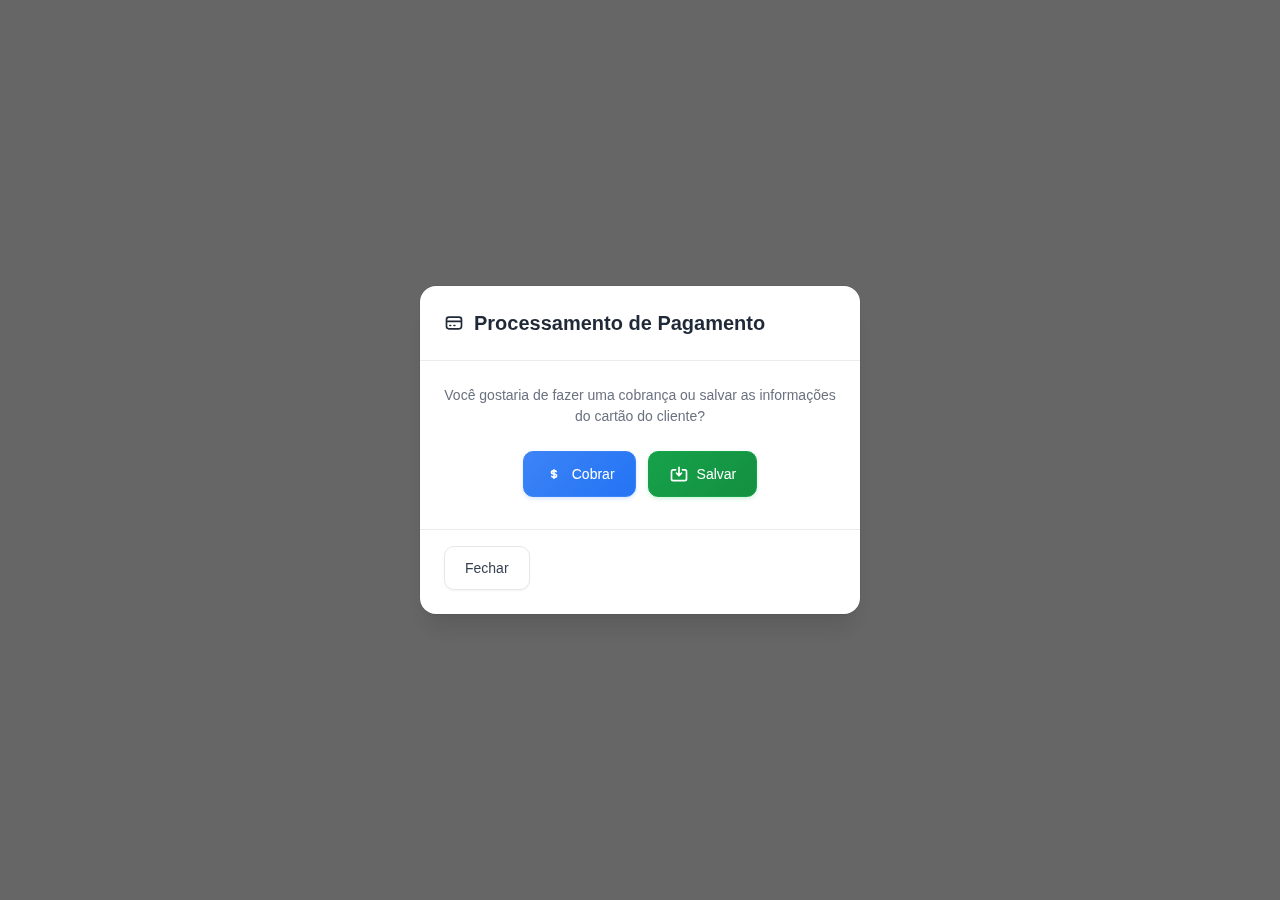
<file: public/index.html>
<!-- WIDGET PAGAMENTO – abre o modal automaticamente (sem botão) -->
<!DOCTYPE html>
<html lang="pt-BR">
<head>
<meta charset="utf-8" />
<meta name="viewport" content="width=device-width, initial-scale=1" />
<title>Widget Pagamento – Auto Open</title>
<!-- seu CSS externo -->
<link rel="stylesheet" href="./widget-styles.css">
</head>
<body>

<!-- Modal -->
<div id="modalOverlay" class="modal-overlay">
  <div class="modal-content">
    <div class="modal-header">
      <h2 class="modal-title">
        <svg class="icon" fill="none" stroke="currentColor" viewBox="0 0 24 24">
          <path stroke-linecap="round" stroke-linejoin="round" stroke-width="2" d="M3 10h18M7 15h1m4 0h1m-7 4h12a3 3 0 003-3V8a3 3 0 00-3-3H6a3 3 0 00-3 3v8a3 3 0 003 3z"></path>
        </svg>
        Processamento de Pagamento
      </h2>
    </div>

    <div class="modal-body">
      <div class="space-y-6">
        <div class="text-center">
          <p class="text-muted">Você gostaria de fazer uma cobrança ou salvar as informações do cartão do cliente?</p>
        </div>

        <!-- Botões iniciais -->
        <div id="actionButtons" class="flex gap-3 justify-center">
          <button id="chargeBtn" class="btn btn-primary flex items-center gap-2">
            <svg class="icon" fill="none" stroke="currentColor" viewBox="0 0 24 24">
              <path stroke-linecap="round" stroke-linejoin="round" stroke-width="2" d="M12 8c-1.657 0-3 .895-3 2s1.343 2 3 2 3 .895 3 2-1.343 2-3 2m0-8c1.11 0 2.08.402 2.599 1M12 8V7m0 1v8m0 0v1m0-1c-1.11 0-2.08-.402-2.599-1"></path>
            </svg>
            Cobrar
          </button>
          <button id="saveBtn" class="btn btn-success flex items-center gap-2">
            <svg class="icon" fill="none" stroke="currentColor" viewBox="0 0 24 24">
              <path stroke-linecap="round" stroke-linejoin="round" stroke-width="2" d="M8 7H5a2 2 0 00-2 2v9a2 2 0 002 2h14a2 2 0 002-2V9a2 2 0 00-2-2h-3m-1 4l-3 3m0 0l-3-3m3 3V4"></path>
            </svg>
            Salvar
          </button>
        </div>

        <!-- Seção de cobrança -->
        <div id="chargeSection" class="space-y-4" style="display:none;">
          <div class="input-group">
            <label for="amount" class="label">Digite o valor</label>
            <div class="input-wrapper">
              <span class="currency-symbol">R$</span>
              <input id="amount" type="number" step="0.01" min="0" placeholder="0,00" class="input" />
            </div>
          </div>
          <div class="flex gap-2">
            <button id="backBtn" class="btn btn-outline flex-1">Voltar</button>
            <button id="finalizeBtn" class="btn btn-success flex-1" disabled>Finalizar</button>
          </div>
        </div>

        <!-- Seção de salvamento -->
        <div id="saveSection" class="success-message" style="display:none;">
          <div class="flex items-center justify-center gap-2">
            <svg class="icon" fill="none" stroke="currentColor" viewBox="0 0 24 24">
              <path stroke-linecap="round" stroke-linejoin="round" stroke-width="2" d="M8 7H5a2 2 0 00-2 2v9a2 2 0 002 2h14a2 2 0 002-2V9a2 2 0 00-2-2h-3m-1 4l-3 3m0 0l-3-3m3 3V4"></path>
            </svg>
            <span>Gerando link para salvar cartão...</span>
          </div>
        </div>
      </div>
    </div>

    <div id="modalFooter" class="modal-footer">
      <button id="closeModal" class="btn btn-outline">Fechar</button>
    </div>
  </div>
</div>

<!-- SDK do Zoho CRM (produção) -->
<script src="https://static.zohocdn.com/crm/v2/crm-js-sdk/1.0/ZohoEmbeddedAppSDK.min.js"></script>
<script>
// MOCK opcional para rodar fora do Zoho (não afeta em produção)
(function(){
  if(!window.ZOHO){
    window.ZOHO = {
      embeddedApp:{ on:function(e,cb){ cb({ EntityId:null }); }, init:function(){} },
      CRM:{ FUNCTIONS:{ execute:function(api,p){ return Promise.resolve({ code:'success', details:{ output:'OK|https://example.com/pagamento-teste' } }); } }, UI:{ Popup:{ close:function(){} } } }
    };
  }
})();

let DEAL_ID = null;
ZOHO.embeddedApp.on('PageLoad', function(ctx){ DEAL_ID = (ctx && (ctx.EntityId || ctx.Entity)) || null; });
ZOHO.embeddedApp.init();

async function execStripePL(amountStr){
  const args = { deal_id:String(DEAL_ID||''), amount_brl:String(amountStr) };
  const res = await ZOHO.CRM.FUNCTIONS.execute('standalone.stripe_pl_from_widget', { arguments: JSON.stringify(args) });
  return String(res && res.details && res.details.output ? res.details.output : '');
}
async function execStripeSetup(){
  const args = { deal_id:String(DEAL_ID||''), email:'' };
  const res = await ZOHO.CRM.FUNCTIONS.execute('standalone.stripe_setup_from_widget', { arguments: JSON.stringify(args) });
  return String(res && res.details && res.details.output ? res.details.output : '');
}

class PaymentModal{
  constructor(){ this.selectedAction=null; this.initEls(); this.bind(); }
  initEls(){
    this.modal=document.getElementById('modalOverlay');
    this.closeBtn=document.getElementById('closeModal');
    this.chargeBtn=document.getElementById('chargeBtn');
    this.saveBtn=document.getElementById('saveBtn');
    this.backBtn=document.getElementById('backBtn');
    this.finalizeBtn=document.getElementById('finalizeBtn');
    this.amountInput=document.getElementById('amount');
    this.actionButtons=document.getElementById('actionButtons');
    this.chargeSection=document.getElementById('chargeSection');
    this.saveSection=document.getElementById('saveSection');
    this.modalFooter=document.getElementById('modalFooter');
  }
  bind(){
    this.closeBtn.addEventListener('click', ()=>this.close());
    this.chargeBtn.addEventListener('click', ()=>this.toCharge());
    this.saveBtn.addEventListener('click', ()=>this.toSave());
    this.backBtn.addEventListener('click', ()=>this.reset());
    this.finalizeBtn.addEventListener('click', ()=>this.finalize());
    this.amountInput.addEventListener('input', ()=>this.validate());
    this.modal.addEventListener('click', (e)=>{ if(e.target===this.modal) this.close(); });
  }
  open(){ this.modal.classList.add('active'); document.body.style.overflow='hidden'; }
  close(){ this.modal.classList.remove('active'); document.body.style.overflow=''; setTimeout(()=>this.reset(),200); }
  reset(){ this.selectedAction=null; this.amountInput.value=''; this.actionButtons.style.display='flex'; this.chargeSection.style.display='none'; this.saveSection.style.display='none'; this.modalFooter.style.display='block'; this.finalizeBtn.disabled=true; this.finalizeBtn.textContent='Finalizar'; }
  toCharge(){ this.selectedAction='charge'; this.actionButtons.style.display='none'; this.chargeSection.style.display='block'; this.chargeSection.classList.add('animate-in'); this.modalFooter.style.display='none'; setTimeout(()=>this.amountInput.focus(),100); }
  async toSave(){ this.selectedAction='save'; this.actionButtons.style.display='none'; this.saveSection.style.display='block'; this.saveSection.classList.add('animate-in'); try{ const r=await execStripeSetup(); if(r.startsWith('OK|')){ window.open(r.substring(3),'_blank'); } else if(r.startsWith('ERR|')){ alert(r.substring(4)); this.reset(); } else { alert('Retorno inesperado da função.'); this.reset(); } } catch(e){ console.error(e); alert('Erro ao gerar link de setup.'); this.reset(); } }
  validate(){ const raw=String(this.amountInput.value||'').replace(',', '.'); const v=parseFloat(raw); this.finalizeBtn.disabled=!v||v<=0; }
  async finalize(){ const rawIn=this.amountInput.value; const raw=String(rawIn||'').replace(',', '.'); const v=parseFloat(raw); if(!v||v<=0){ alert('Informe um valor maior que zero.'); return; } this.finalizeBtn.disabled=true; const t=this.finalizeBtn.textContent; this.finalizeBtn.textContent='Gerando...'; try{ const r=await execStripePL(rawIn); if(r.startsWith('OK|')){ window.open(r.substring(3),'_blank'); this.close(); } else if(r.startsWith('ERR|')){ alert(r.substring(4)); } else { alert('Retorno inesperado da função.'); } } catch(e){ console.error(e); alert('Erro ao gerar link de pagamento.'); } finally { this.finalizeBtn.disabled=false; this.finalizeBtn.textContent=t; } }
}

// Inicializa e ABRE o modal automaticamente
window.addEventListener('DOMContentLoaded', ()=>{ const pm=new PaymentModal(); pm.open(); });
</script>

</body>
</html>
</file>
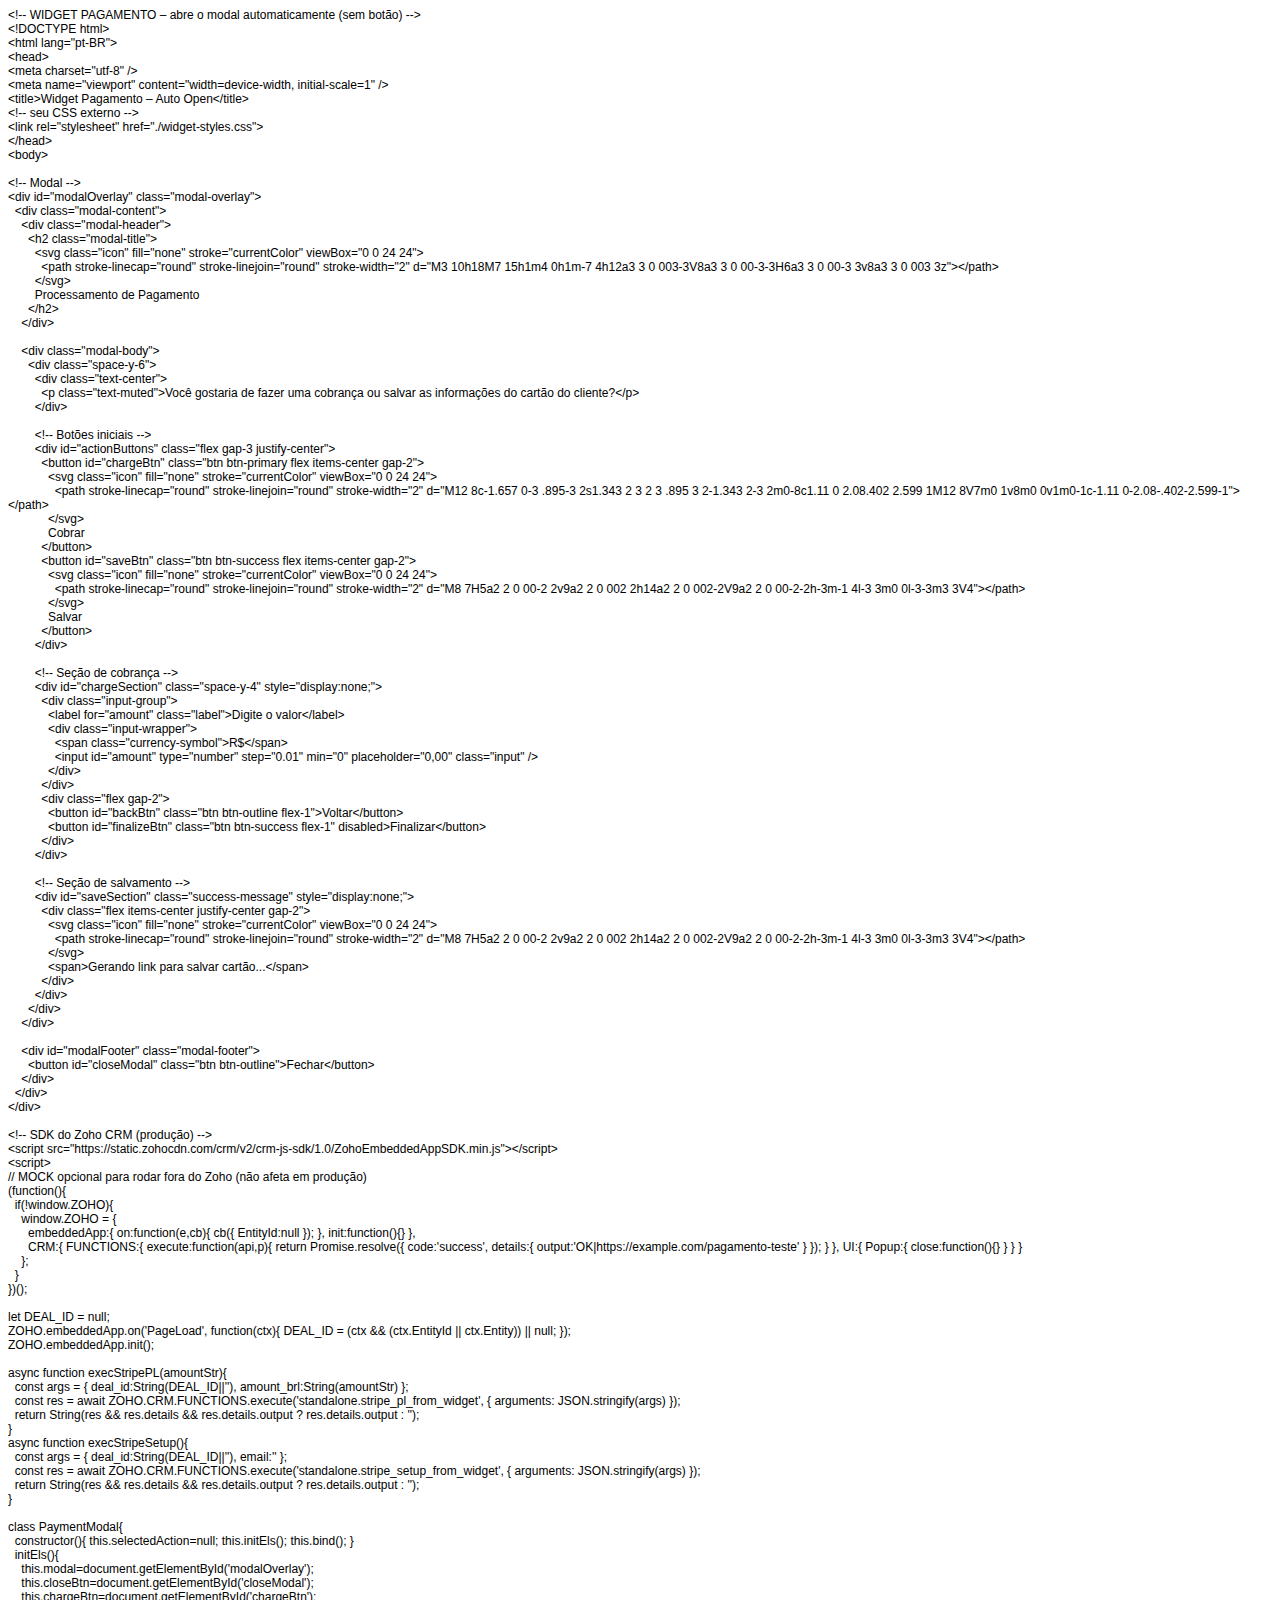
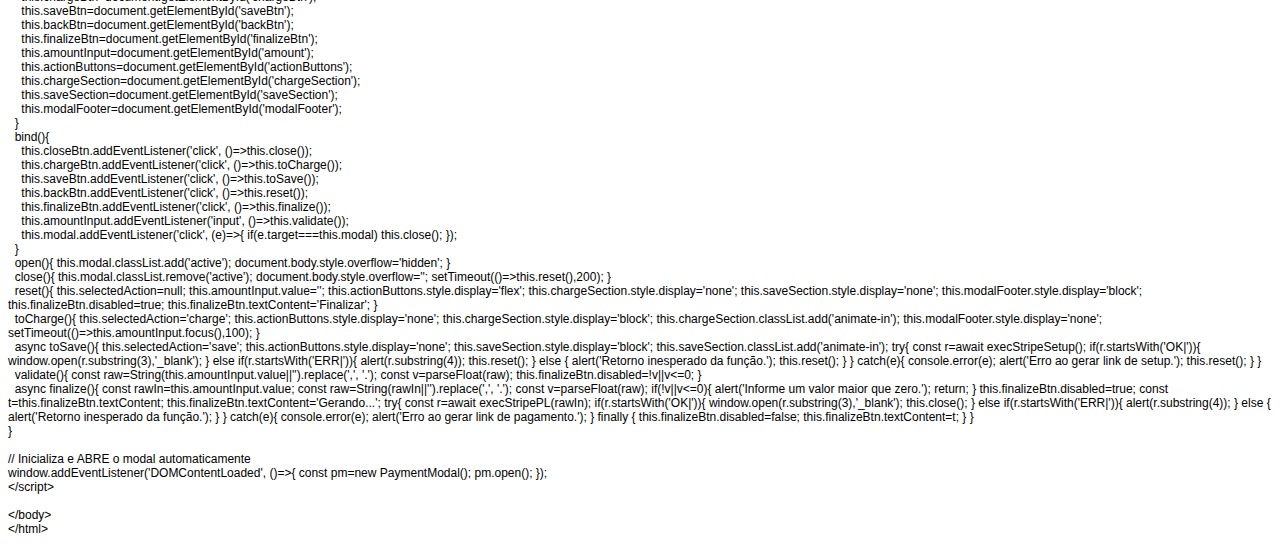
<file: public/zoho-widget.html>
<!DOCTYPE html PUBLIC "-//W3C//DTD HTML 4.01//EN" "http://www.w3.org/TR/html4/strict.dtd">
<html>
<head>
  <meta http-equiv="Content-Type" content="text/html; charset=utf-8">
  <meta http-equiv="Content-Style-Type" content="text/css">
  <title></title>
  <meta name="Generator" content="Cocoa HTML Writer">
  <meta name="CocoaVersion" content="2575.7">
  <style type="text/css">
    p.p1 {margin: 0.0px 0.0px 0.0px 0.0px; font: 12.0px Helvetica}
    p.p2 {margin: 0.0px 0.0px 0.0px 0.0px; font: 12.0px Helvetica; min-height: 14.0px}
  </style>
</head>
<body>
<p class="p1">&lt;!-- WIDGET PAGAMENTO – abre o modal automaticamente (sem botão) --&gt;</p>
<p class="p1">&lt;!DOCTYPE html&gt;</p>
<p class="p1">&lt;html lang="pt-BR"&gt;</p>
<p class="p1">&lt;head&gt;</p>
<p class="p1">&lt;meta charset="utf-8" /&gt;</p>
<p class="p1">&lt;meta name="viewport" content="width=device-width, initial-scale=1" /&gt;</p>
<p class="p1">&lt;title&gt;Widget Pagamento – Auto Open&lt;/title&gt;</p>
<p class="p1">&lt;!-- seu CSS externo --&gt;</p>
<p class="p1">&lt;link rel="stylesheet" href="./widget-styles.css"&gt;</p>
<p class="p1">&lt;/head&gt;</p>
<p class="p1">&lt;body&gt;</p>
<p class="p2"><br></p>
<p class="p1">&lt;!-- Modal --&gt;</p>
<p class="p1">&lt;div id="modalOverlay" class="modal-overlay"&gt;</p>
<p class="p1"><span class="Apple-converted-space">  </span>&lt;div class="modal-content"&gt;</p>
<p class="p1"><span class="Apple-converted-space">    </span>&lt;div class="modal-header"&gt;</p>
<p class="p1"><span class="Apple-converted-space">      </span>&lt;h2 class="modal-title"&gt;</p>
<p class="p1"><span class="Apple-converted-space">        </span>&lt;svg class="icon" fill="none" stroke="currentColor" viewBox="0 0 24 24"&gt;</p>
<p class="p1"><span class="Apple-converted-space">          </span>&lt;path stroke-linecap="round" stroke-linejoin="round" stroke-width="2" d="M3 10h18M7 15h1m4 0h1m-7 4h12a3 3 0 003-3V8a3 3 0 00-3-3H6a3 3 0 00-3 3v8a3 3 0 003 3z"&gt;&lt;/path&gt;</p>
<p class="p1"><span class="Apple-converted-space">        </span>&lt;/svg&gt;</p>
<p class="p1"><span class="Apple-converted-space">        </span>Processamento de Pagamento</p>
<p class="p1"><span class="Apple-converted-space">      </span>&lt;/h2&gt;</p>
<p class="p1"><span class="Apple-converted-space">    </span>&lt;/div&gt;</p>
<p class="p2"><br></p>
<p class="p1"><span class="Apple-converted-space">    </span>&lt;div class="modal-body"&gt;</p>
<p class="p1"><span class="Apple-converted-space">      </span>&lt;div class="space-y-6"&gt;</p>
<p class="p1"><span class="Apple-converted-space">        </span>&lt;div class="text-center"&gt;</p>
<p class="p1"><span class="Apple-converted-space">          </span>&lt;p class="text-muted"&gt;Você gostaria de fazer uma cobrança ou salvar as informações do cartão do cliente?&lt;/p&gt;</p>
<p class="p1"><span class="Apple-converted-space">        </span>&lt;/div&gt;</p>
<p class="p2"><br></p>
<p class="p1"><span class="Apple-converted-space">        </span>&lt;!-- Botões iniciais --&gt;</p>
<p class="p1"><span class="Apple-converted-space">        </span>&lt;div id="actionButtons" class="flex gap-3 justify-center"&gt;</p>
<p class="p1"><span class="Apple-converted-space">          </span>&lt;button id="chargeBtn" class="btn btn-primary flex items-center gap-2"&gt;</p>
<p class="p1"><span class="Apple-converted-space">            </span>&lt;svg class="icon" fill="none" stroke="currentColor" viewBox="0 0 24 24"&gt;</p>
<p class="p1"><span class="Apple-converted-space">              </span>&lt;path stroke-linecap="round" stroke-linejoin="round" stroke-width="2" d="M12 8c-1.657 0-3 .895-3 2s1.343 2 3 2 3 .895 3 2-1.343 2-3 2m0-8c1.11 0 2.08.402 2.599 1M12 8V7m0 1v8m0 0v1m0-1c-1.11 0-2.08-.402-2.599-1"&gt;&lt;/path&gt;</p>
<p class="p1"><span class="Apple-converted-space">            </span>&lt;/svg&gt;</p>
<p class="p1"><span class="Apple-converted-space">            </span>Cobrar</p>
<p class="p1"><span class="Apple-converted-space">          </span>&lt;/button&gt;</p>
<p class="p1"><span class="Apple-converted-space">          </span>&lt;button id="saveBtn" class="btn btn-success flex items-center gap-2"&gt;</p>
<p class="p1"><span class="Apple-converted-space">            </span>&lt;svg class="icon" fill="none" stroke="currentColor" viewBox="0 0 24 24"&gt;</p>
<p class="p1"><span class="Apple-converted-space">              </span>&lt;path stroke-linecap="round" stroke-linejoin="round" stroke-width="2" d="M8 7H5a2 2 0 00-2 2v9a2 2 0 002 2h14a2 2 0 002-2V9a2 2 0 00-2-2h-3m-1 4l-3 3m0 0l-3-3m3 3V4"&gt;&lt;/path&gt;</p>
<p class="p1"><span class="Apple-converted-space">            </span>&lt;/svg&gt;</p>
<p class="p1"><span class="Apple-converted-space">            </span>Salvar</p>
<p class="p1"><span class="Apple-converted-space">          </span>&lt;/button&gt;</p>
<p class="p1"><span class="Apple-converted-space">        </span>&lt;/div&gt;</p>
<p class="p2"><br></p>
<p class="p1"><span class="Apple-converted-space">        </span>&lt;!-- Seção de cobrança --&gt;</p>
<p class="p1"><span class="Apple-converted-space">        </span>&lt;div id="chargeSection" class="space-y-4" style="display:none;"&gt;</p>
<p class="p1"><span class="Apple-converted-space">          </span>&lt;div class="input-group"&gt;</p>
<p class="p1"><span class="Apple-converted-space">            </span>&lt;label for="amount" class="label"&gt;Digite o valor&lt;/label&gt;</p>
<p class="p1"><span class="Apple-converted-space">            </span>&lt;div class="input-wrapper"&gt;</p>
<p class="p1"><span class="Apple-converted-space">              </span>&lt;span class="currency-symbol"&gt;R$&lt;/span&gt;</p>
<p class="p1"><span class="Apple-converted-space">              </span>&lt;input id="amount" type="number" step="0.01" min="0" placeholder="0,00" class="input" /&gt;</p>
<p class="p1"><span class="Apple-converted-space">            </span>&lt;/div&gt;</p>
<p class="p1"><span class="Apple-converted-space">          </span>&lt;/div&gt;</p>
<p class="p1"><span class="Apple-converted-space">          </span>&lt;div class="flex gap-2"&gt;</p>
<p class="p1"><span class="Apple-converted-space">            </span>&lt;button id="backBtn" class="btn btn-outline flex-1"&gt;Voltar&lt;/button&gt;</p>
<p class="p1"><span class="Apple-converted-space">            </span>&lt;button id="finalizeBtn" class="btn btn-success flex-1" disabled&gt;Finalizar&lt;/button&gt;</p>
<p class="p1"><span class="Apple-converted-space">          </span>&lt;/div&gt;</p>
<p class="p1"><span class="Apple-converted-space">        </span>&lt;/div&gt;</p>
<p class="p2"><br></p>
<p class="p1"><span class="Apple-converted-space">        </span>&lt;!-- Seção de salvamento --&gt;</p>
<p class="p1"><span class="Apple-converted-space">        </span>&lt;div id="saveSection" class="success-message" style="display:none;"&gt;</p>
<p class="p1"><span class="Apple-converted-space">          </span>&lt;div class="flex items-center justify-center gap-2"&gt;</p>
<p class="p1"><span class="Apple-converted-space">            </span>&lt;svg class="icon" fill="none" stroke="currentColor" viewBox="0 0 24 24"&gt;</p>
<p class="p1"><span class="Apple-converted-space">              </span>&lt;path stroke-linecap="round" stroke-linejoin="round" stroke-width="2" d="M8 7H5a2 2 0 00-2 2v9a2 2 0 002 2h14a2 2 0 002-2V9a2 2 0 00-2-2h-3m-1 4l-3 3m0 0l-3-3m3 3V4"&gt;&lt;/path&gt;</p>
<p class="p1"><span class="Apple-converted-space">            </span>&lt;/svg&gt;</p>
<p class="p1"><span class="Apple-converted-space">            </span>&lt;span&gt;Gerando link para salvar cartão...&lt;/span&gt;</p>
<p class="p1"><span class="Apple-converted-space">          </span>&lt;/div&gt;</p>
<p class="p1"><span class="Apple-converted-space">        </span>&lt;/div&gt;</p>
<p class="p1"><span class="Apple-converted-space">      </span>&lt;/div&gt;</p>
<p class="p1"><span class="Apple-converted-space">    </span>&lt;/div&gt;</p>
<p class="p2"><br></p>
<p class="p1"><span class="Apple-converted-space">    </span>&lt;div id="modalFooter" class="modal-footer"&gt;</p>
<p class="p1"><span class="Apple-converted-space">      </span>&lt;button id="closeModal" class="btn btn-outline"&gt;Fechar&lt;/button&gt;</p>
<p class="p1"><span class="Apple-converted-space">    </span>&lt;/div&gt;</p>
<p class="p1"><span class="Apple-converted-space">  </span>&lt;/div&gt;</p>
<p class="p1">&lt;/div&gt;</p>
<p class="p2"><br></p>
<p class="p1">&lt;!-- SDK do Zoho CRM (produção) --&gt;</p>
<p class="p1">&lt;script src="https://static.zohocdn.com/crm/v2/crm-js-sdk/1.0/ZohoEmbeddedAppSDK.min.js"&gt;&lt;/script&gt;</p>
<p class="p1">&lt;script&gt;</p>
<p class="p1">// MOCK opcional para rodar fora do Zoho (não afeta em produção)</p>
<p class="p1">(function(){</p>
<p class="p1"><span class="Apple-converted-space">  </span>if(!window.ZOHO){</p>
<p class="p1"><span class="Apple-converted-space">    </span>window.ZOHO = {</p>
<p class="p1"><span class="Apple-converted-space">      </span>embeddedApp:{ on:function(e,cb){ cb({ EntityId:null }); }, init:function(){} },</p>
<p class="p1"><span class="Apple-converted-space">      </span>CRM:{ FUNCTIONS:{ execute:function(api,p){ return Promise.resolve({ code:'success', details:{ output:'OK|https://example.com/pagamento-teste' } }); } }, UI:{ Popup:{ close:function(){} } } }</p>
<p class="p1"><span class="Apple-converted-space">    </span>};</p>
<p class="p1"><span class="Apple-converted-space">  </span>}</p>
<p class="p1">})();</p>
<p class="p2"><br></p>
<p class="p1">let DEAL_ID = null;</p>
<p class="p1">ZOHO.embeddedApp.on('PageLoad', function(ctx){ DEAL_ID = (ctx &amp;&amp; (ctx.EntityId || ctx.Entity)) || null; });</p>
<p class="p1">ZOHO.embeddedApp.init();</p>
<p class="p2"><br></p>
<p class="p1">async function execStripePL(amountStr){</p>
<p class="p1"><span class="Apple-converted-space">  </span>const args = { deal_id:String(DEAL_ID||''), amount_brl:String(amountStr) };</p>
<p class="p1"><span class="Apple-converted-space">  </span>const res = await ZOHO.CRM.FUNCTIONS.execute('standalone.stripe_pl_from_widget', { arguments: JSON.stringify(args) });</p>
<p class="p1"><span class="Apple-converted-space">  </span>return String(res &amp;&amp; res.details &amp;&amp; res.details.output ? res.details.output : '');</p>
<p class="p1">}</p>
<p class="p1">async function execStripeSetup(){</p>
<p class="p1"><span class="Apple-converted-space">  </span>const args = { deal_id:String(DEAL_ID||''), email:'' };</p>
<p class="p1"><span class="Apple-converted-space">  </span>const res = await ZOHO.CRM.FUNCTIONS.execute('standalone.stripe_setup_from_widget', { arguments: JSON.stringify(args) });</p>
<p class="p1"><span class="Apple-converted-space">  </span>return String(res &amp;&amp; res.details &amp;&amp; res.details.output ? res.details.output : '');</p>
<p class="p1">}</p>
<p class="p2"><br></p>
<p class="p1">class PaymentModal{</p>
<p class="p1"><span class="Apple-converted-space">  </span>constructor(){ this.selectedAction=null; this.initEls(); this.bind(); }</p>
<p class="p1"><span class="Apple-converted-space">  </span>initEls(){</p>
<p class="p1"><span class="Apple-converted-space">    </span>this.modal=document.getElementById('modalOverlay');</p>
<p class="p1"><span class="Apple-converted-space">    </span>this.closeBtn=document.getElementById('closeModal');</p>
<p class="p1"><span class="Apple-converted-space">    </span>this.chargeBtn=document.getElementById('chargeBtn');</p>
<p class="p1"><span class="Apple-converted-space">    </span>this.saveBtn=document.getElementById('saveBtn');</p>
<p class="p1"><span class="Apple-converted-space">    </span>this.backBtn=document.getElementById('backBtn');</p>
<p class="p1"><span class="Apple-converted-space">    </span>this.finalizeBtn=document.getElementById('finalizeBtn');</p>
<p class="p1"><span class="Apple-converted-space">    </span>this.amountInput=document.getElementById('amount');</p>
<p class="p1"><span class="Apple-converted-space">    </span>this.actionButtons=document.getElementById('actionButtons');</p>
<p class="p1"><span class="Apple-converted-space">    </span>this.chargeSection=document.getElementById('chargeSection');</p>
<p class="p1"><span class="Apple-converted-space">    </span>this.saveSection=document.getElementById('saveSection');</p>
<p class="p1"><span class="Apple-converted-space">    </span>this.modalFooter=document.getElementById('modalFooter');</p>
<p class="p1"><span class="Apple-converted-space">  </span>}</p>
<p class="p1"><span class="Apple-converted-space">  </span>bind(){</p>
<p class="p1"><span class="Apple-converted-space">    </span>this.closeBtn.addEventListener('click', ()=&gt;this.close());</p>
<p class="p1"><span class="Apple-converted-space">    </span>this.chargeBtn.addEventListener('click', ()=&gt;this.toCharge());</p>
<p class="p1"><span class="Apple-converted-space">    </span>this.saveBtn.addEventListener('click', ()=&gt;this.toSave());</p>
<p class="p1"><span class="Apple-converted-space">    </span>this.backBtn.addEventListener('click', ()=&gt;this.reset());</p>
<p class="p1"><span class="Apple-converted-space">    </span>this.finalizeBtn.addEventListener('click', ()=&gt;this.finalize());</p>
<p class="p1"><span class="Apple-converted-space">    </span>this.amountInput.addEventListener('input', ()=&gt;this.validate());</p>
<p class="p1"><span class="Apple-converted-space">    </span>this.modal.addEventListener('click', (e)=&gt;{ if(e.target===this.modal) this.close(); });</p>
<p class="p1"><span class="Apple-converted-space">  </span>}</p>
<p class="p1"><span class="Apple-converted-space">  </span>open(){ this.modal.classList.add('active'); document.body.style.overflow='hidden'; }</p>
<p class="p1"><span class="Apple-converted-space">  </span>close(){ this.modal.classList.remove('active'); document.body.style.overflow=''; setTimeout(()=&gt;this.reset(),200); }</p>
<p class="p1"><span class="Apple-converted-space">  </span>reset(){ this.selectedAction=null; this.amountInput.value=''; this.actionButtons.style.display='flex'; this.chargeSection.style.display='none'; this.saveSection.style.display='none'; this.modalFooter.style.display='block'; this.finalizeBtn.disabled=true; this.finalizeBtn.textContent='Finalizar'; }</p>
<p class="p1"><span class="Apple-converted-space">  </span>toCharge(){ this.selectedAction='charge'; this.actionButtons.style.display='none'; this.chargeSection.style.display='block'; this.chargeSection.classList.add('animate-in'); this.modalFooter.style.display='none'; setTimeout(()=&gt;this.amountInput.focus(),100); }</p>
<p class="p1"><span class="Apple-converted-space">  </span>async toSave(){ this.selectedAction='save'; this.actionButtons.style.display='none'; this.saveSection.style.display='block'; this.saveSection.classList.add('animate-in'); try{ const r=await execStripeSetup(); if(r.startsWith('OK|')){ window.open(r.substring(3),'_blank'); } else if(r.startsWith('ERR|')){ alert(r.substring(4)); this.reset(); } else { alert('Retorno inesperado da função.'); this.reset(); } } catch(e){ console.error(e); alert('Erro ao gerar link de setup.'); this.reset(); } }</p>
<p class="p1"><span class="Apple-converted-space">  </span>validate(){ const raw=String(this.amountInput.value||'').replace(',', '.'); const v=parseFloat(raw); this.finalizeBtn.disabled=!v||v&lt;=0; }</p>
<p class="p1"><span class="Apple-converted-space">  </span>async finalize(){ const rawIn=this.amountInput.value; const raw=String(rawIn||'').replace(',', '.'); const v=parseFloat(raw); if(!v||v&lt;=0){ alert('Informe um valor maior que zero.'); return; } this.finalizeBtn.disabled=true; const t=this.finalizeBtn.textContent; this.finalizeBtn.textContent='Gerando...'; try{ const r=await execStripePL(rawIn); if(r.startsWith('OK|')){ window.open(r.substring(3),'_blank'); this.close(); } else if(r.startsWith('ERR|')){ alert(r.substring(4)); } else { alert('Retorno inesperado da função.'); } } catch(e){ console.error(e); alert('Erro ao gerar link de pagamento.'); } finally { this.finalizeBtn.disabled=false; this.finalizeBtn.textContent=t; } }</p>
<p class="p1">}</p>
<p class="p2"><br></p>
<p class="p1">// Inicializa e ABRE o modal automaticamente</p>
<p class="p1">window.addEventListener('DOMContentLoaded', ()=&gt;{ const pm=new PaymentModal(); pm.open(); });</p>
<p class="p1">&lt;/script&gt;</p>
<p class="p2"><br></p>
<p class="p1">&lt;/body&gt;</p>
<p class="p1">&lt;/html&gt;</p>
</body>
</html>
</file>
<file: public/widget-styles.css>
/* ========== CSS Corrigido e Otimizado para Widget Pagamento ========== */

/* Reset e Base */
* {
  margin: 0;
  padding: 0;
  box-sizing: border-box;
}

body {
  font-family: -apple-system, BlinkMacSystemFont, 'Segoe UI', Roboto, 'Helvetica Neue', Arial, sans-serif;
  background-color: transparent;
  color: #09090b;
  line-height: 1.5;
}

/* Modal Overlay */
.modal-overlay {
  position: fixed;
  inset: 0;
  z-index: 9999;
  background-color: rgba(0, 0, 0, 0.6);
  display: flex;
  align-items: center;
  justify-content: center;
  opacity: 0;
  visibility: hidden;
  transition: all 0.3s cubic-bezier(0.4, 0, 0.2, 1);
  backdrop-filter: blur(4px);
}

.modal-overlay.active {
  opacity: 1;
  visibility: visible;
}

/* Modal Content */
.modal-content {
  background: #ffffff;
  border-radius: 16px;
  box-shadow: 
    0 20px 25px -5px rgba(0, 0, 0, 0.1),
    0 10px 10px -5px rgba(0, 0, 0, 0.04),
    0 0 0 1px rgba(0, 0, 0, 0.05);
  width: 100%;
  max-width: 440px;
  margin: 20px;
  transform: scale(0.95) translateY(-20px);
  transition: transform 0.3s cubic-bezier(0.4, 0, 0.2, 1);
  max-height: 90vh;
  overflow-y: auto;
  position: relative;
}

.modal-overlay.active .modal-content {
  transform: scale(1) translateY(0);
}

/* Modal Sections */
.modal-header {
  padding: 24px 24px 16px 24px;
  border-bottom: 1px solid rgba(0, 0, 0, 0.08);
}

.modal-title {
  font-size: 1.25rem;
  font-weight: 600;
  display: flex;
  align-items: center;
  gap: 10px;
  margin-bottom: 8px;
  color: #1f2937;
  line-height: 1.3;
}

.modal-body {
  padding: 24px;
}

.modal-footer {
  padding: 16px 24px 24px 24px;
  border-top: 1px solid rgba(0, 0, 0, 0.08);
  margin-top: 8px;
}

/* Icons */
.icon {
  width: 20px;
  height: 20px;
  flex-shrink: 0;
  stroke-width: 2;
}

/* Text Utilities */
.text-muted {
  color: #6b7280;
  font-size: 14px;
  line-height: 1.5;
}

.text-center {
  text-align: center;
}

/* Spacing Utilities */
.space-y-6 > * + * {
  margin-top: 24px;
}

.space-y-4 > * + * {
  margin-top: 16px;
}

/* Flex Utilities */
.flex {
  display: flex;
}

.items-center {
  align-items: center;
}

.justify-center {
  justify-content: center;
}

.gap-2 {
  gap: 8px;
}

.gap-3 {
  gap: 12px;
}

.flex-1 {
  flex: 1;
}

/* Button Styles */
.btn {
  display: inline-flex;
  align-items: center;
  justify-content: center;
  white-space: nowrap;
  border-radius: 10px;
  font-size: 14px;
  font-weight: 500;
  transition: all 0.2s cubic-bezier(0.4, 0, 0.2, 1);
  cursor: pointer;
  border: none;
  padding: 12px 20px;
  min-height: 44px;
  text-decoration: none;
  position: relative;
  overflow: hidden;
  outline: none;
  font-family: inherit;
}

.btn:focus {
  outline: 2px solid transparent;
  outline-offset: 2px;
}

.btn-primary {
  background: linear-gradient(135deg, hsl(217, 91%, 60%) 0%, hsl(217, 91%, 55%) 100%);
  color: #ffffff;
  border: 1px solid hsl(217, 91%, 60%);
  box-shadow: 0 2px 4px rgba(59, 130, 246, 0.2);
}

.btn-primary:hover {
  background: linear-gradient(135deg, hsl(217, 91%, 55%) 0%, hsl(217, 91%, 50%) 100%);
  border-color: hsl(217, 91%, 55%);
  transform: translateY(-1px);
  box-shadow: 0 4px 12px rgba(59, 130, 246, 0.3);
}

.btn-primary:active {
  transform: translateY(0);
  box-shadow: 0 2px 4px rgba(59, 130, 246, 0.2);
}

.btn-outline {
  background: #ffffff;
  border: 1px solid #e5e7eb;
  color: #374151;
  box-shadow: 0 1px 2px rgba(0, 0, 0, 0.05);
}

.btn-outline:hover {
  background: #f9fafb;
  border-color: #d1d5db;
  transform: translateY(-1px);
  box-shadow: 0 2px 4px rgba(0, 0, 0, 0.1);
}

.btn-outline:active {
  transform: translateY(0);
  background: #f3f4f6;
}

.btn-success {
  background: linear-gradient(135deg, hsl(142, 76%, 36%) 0%, hsl(142, 76%, 32%) 100%);
  color: #ffffff;
  border: 1px solid hsl(142, 76%, 36%);
  box-shadow: 0 2px 4px rgba(34, 197, 94, 0.2);
}

.btn-success:hover {
  background: linear-gradient(135deg, hsl(142, 76%, 32%) 0%, hsl(142, 76%, 28%) 100%);
  border-color: hsl(142, 76%, 32%);
  transform: translateY(-1px);
  box-shadow: 0 4px 12px rgba(34, 197, 94, 0.3);
}

.btn-success:active {
  transform: translateY(0);
  box-shadow: 0 2px 4px rgba(34, 197, 94, 0.2);
}

.btn:disabled {
  opacity: 0.5;
  cursor: not-allowed;
  transform: none !important;
  box-shadow: none !important;
  pointer-events: none;
}

/* Input Styles */
.input-group {
  padding: 18px;
  background: linear-gradient(135deg, #f8fafc 0%, #f1f5f9 100%);
  border-radius: 12px;
  border: 1px solid #e2e8f0;
  position: relative;
}

.label {
  display: block;
  font-size: 14px;
  font-weight: 600;
  margin-bottom: 10px;
  color: #374151;
  letter-spacing: -0.025em;
}

.input-wrapper {
  position: relative;
}

.input {
  width: 100%;
  padding: 14px 14px 14px 44px;
  border: 1px solid #d1d5db;
  border-radius: 8px;
  font-size: 16px;
  font-weight: 500;
  background: #ffffff;
  color: #1f2937;
  transition: all 0.2s cubic-bezier(0.4, 0, 0.2, 1);
  font-family: inherit;
}

.input:focus {
  outline: none;
  border-color: hsl(217, 91%, 60%);
  box-shadow: 
    0 0 0 3px rgba(59, 130, 246, 0.1),
    0 1px 2px rgba(0, 0, 0, 0.05);
  background: #ffffff;
}

.input::placeholder {
  color: #9ca3af;
  font-weight: 400;
}

.currency-symbol {
  position: absolute;
  left: 14px;
  top: 50%;
  transform: translateY(-50%);
  color: #6b7280;
  font-weight: 600;
  font-size: 15px;
  z-index: 1;
  pointer-events: none;
}

/* Success Message */
.success-message {
  text-align: center;
  padding: 20px;
  background: linear-gradient(135deg, hsl(142, 76%, 95%) 0%, hsl(142, 76%, 92%) 100%);
  border-radius: 12px;
  border: 1px solid hsl(142, 76%, 80%);
  color: hsl(142, 76%, 36%);
  font-weight: 500;
  box-shadow: 0 2px 4px rgba(34, 197, 94, 0.1);
}

/* Animations */
.animate-in {
  animation: slideInFromTop 0.4s cubic-bezier(0.4, 0, 0.2, 1);
}

@keyframes slideInFromTop {
  from {
    opacity: 0;
    transform: translateY(-15px);
  }
  to {
    opacity: 1;
    transform: translateY(0);
  }
}

/* Responsive Design */
@media (max-width: 480px) {
  .modal-content {
    margin: 10px;
    max-width: calc(100vw - 20px);
    border-radius: 12px;
  }
  
  .modal-header,
  .modal-body {
    padding-left: 20px;
    padding-right: 20px;
  }
  
  .modal-footer {
    padding: 16px 20px 20px 20px;
  }
  
  .btn {
    font-size: 14px;
    padding: 12px 16px;
    min-height: 44px;
  }
  
  .flex.gap-3 {
    flex-direction: column;
    gap: 12px;
  }
  
  .input {
    font-size: 16px; /* Prevents zoom on iOS */
  }
  
  .modal-title {
    font-size: 1.125rem;
  }
}

@media (max-width: 320px) {
  .modal-content {
    margin: 5px;
    max-width: calc(100vw - 10px);
  }
  
  .modal-header,
  .modal-body,
  .modal-footer {
    padding-left: 16px;
    padding-right: 16px;
  }
}

/* Accessibility Improvements */
.btn:focus-visible {
  outline: 2px solid hsl(217, 91%, 60%);
  outline-offset: 2px;
}

.input:focus-visible {
  outline: 2px solid hsl(217, 91%, 60%);
  outline-offset: 2px;
}

/* Dark Mode Support (if needed) */
@media (prefers-color-scheme: dark) {
  .modal-content {
    background: #1f2937;
    box-shadow: 
      0 20px 25px -5px rgba(0, 0, 0, 0.3),
      0 10px 10px -5px rgba(0, 0, 0, 0.2);
  }
  
  .modal-title {
    color: #f9fafb;
  }
  
  .text-muted {
    color: #9ca3af;
  }
  
  .input {
    background: #374151;
    border-color: #4b5563;
    color: #f9fafb;
  }
  
  .input:focus {
    background: #374151;
    border-color: hsl(217, 91%, 60%);
  }
  
  .input-group {
    background: linear-gradient(135deg, #374151 0%, #4b5563 100%);
    border-color: #4b5563;
  }
  
  .label {
    color: #e5e7eb;
  }
}
</file>
